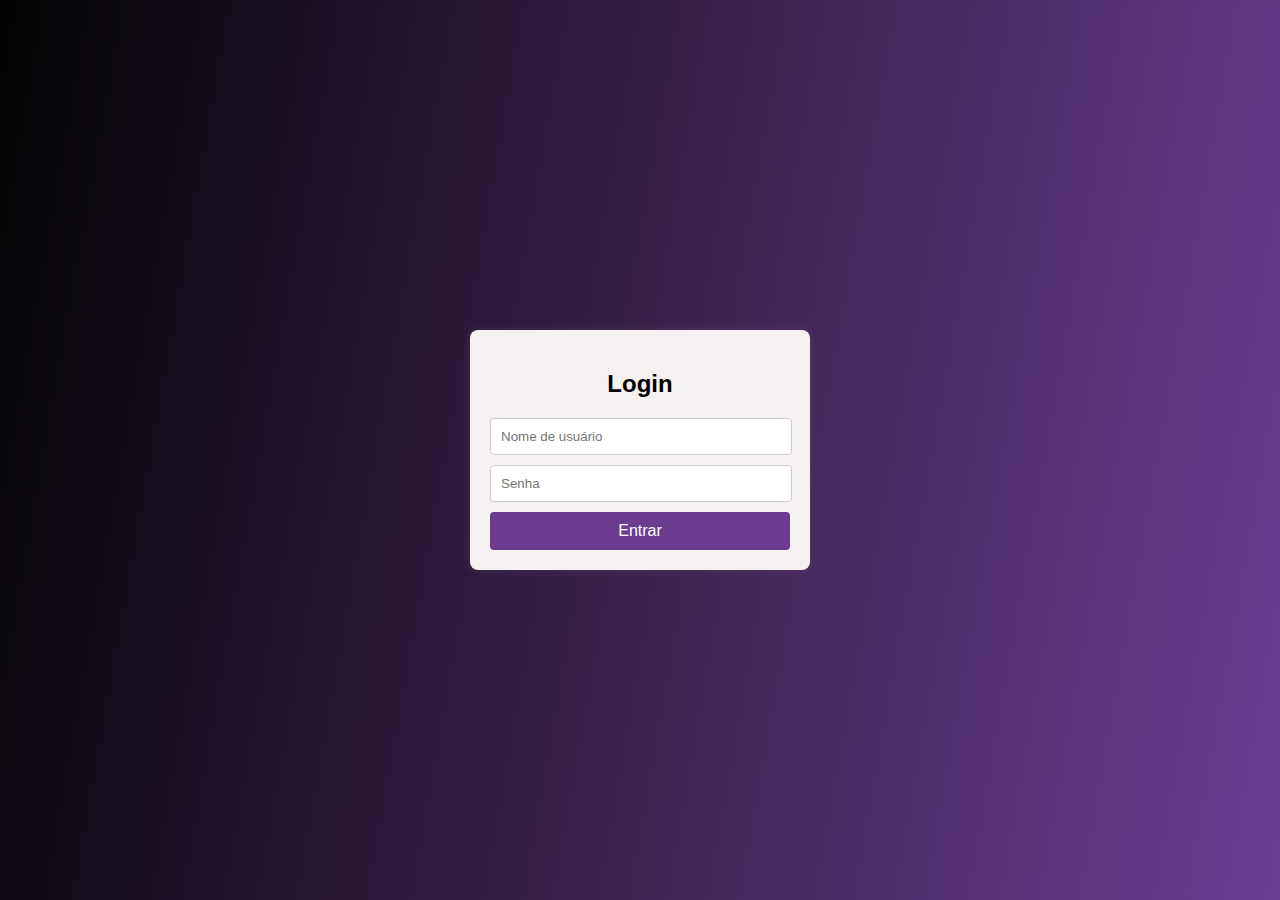
<file: project1/assets/pages/login.html>
<!DOCTYPE html>
<html lang="pt-BR">
<head>
    <link rel="stylesheet" href="../css/login.css">
    <link rel="stylesheet" href="../js/script.js">
    <meta charset="UTF-8">
    <meta name="viewport" content="width=device-width, initial-scale=1.0">
    <title>Página de Login</title>

</head>
<body>
    <div class="login-container">
        <h2>Login</h2>
        <form onsubmit="validateLogin(event)">
            <input type="text" id="username" name="username" placeholder="Nome de usuário" required>
            <input type="password" id="password" name="password" placeholder="Senha" required>
            <button type="submit">Entrar</button>
        </form>
    </div>
    <script src="../js/script.js"></script>
</body>
</html>
</file>
<file: project1/assets/css/login.css>
body {
    font-family: Arial, sans-serif;
    display: flex;
    justify-content: center;
    align-items: center;
    height: 100vh;
    margin: 0;
    background-image: linear-gradient(100deg, rgb(3, 3, 3), rgba(68, 9, 116, 0.783));
}
.login-container {
    background-color: #f5f1f1;
    padding: 20px;
    border-radius: 8px;
    box-shadow: 0 0 10px rgba(255, 255, 255, 0.1);
    width: 300px;
    text-align: center;
}
.login-container h2 {
    margin-bottom: 20px;
}
.login-container input {
    width: calc(100% - 20px);
    padding: 10px;
    margin-bottom: 10px;
    border: 1px solid #ccc;
    border-radius: 4px;
}
.login-container button {
    width: 100%;
    padding: 10px;
    background-color: rgba(68, 9, 116, 0.783);
    border: none;
    border-radius: 4px;
    color: white;
    font-size: 16px;
    cursor: pointer;
}
.login-container button:hover {
    background-color: rgba(68, 9, 116, 0.783);
}
</file>
